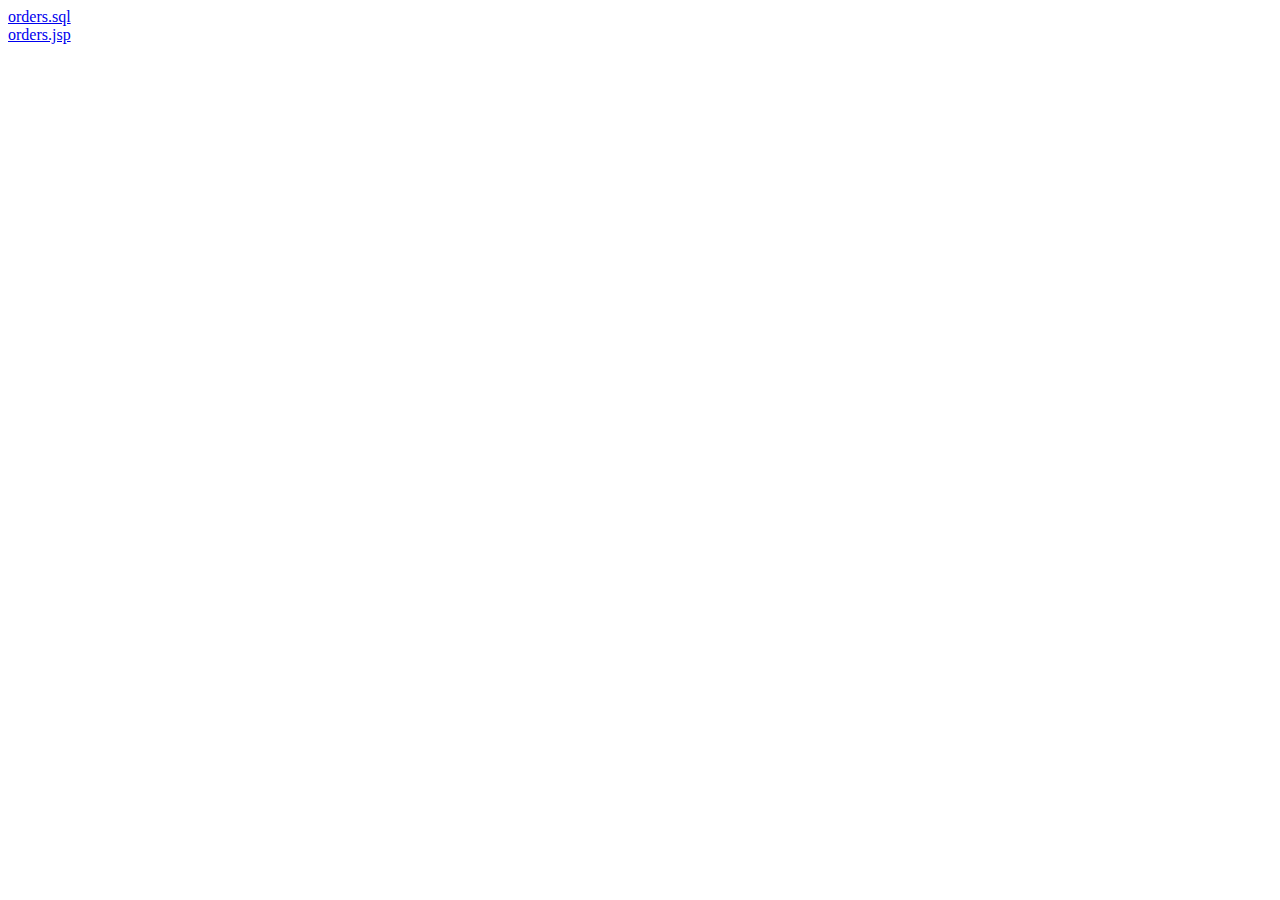
<file: phase3backups/publichtml-cs5530/index.html>
<!DOCTYPE HTML PUBLIC "-//W3C//DTD HTML 4.01 Transitional//EN">
<html>
<head>
<title>JSP Example</title>
<meta http-equiv="Content-Type" content="text/html; charset=iso-8859-1">
</head>

<body>
<a href="orders.sql">orders.sql</a><br>
<a href="orders.jsp">orders.jsp</a><br>

</body>
</html>
</file>
